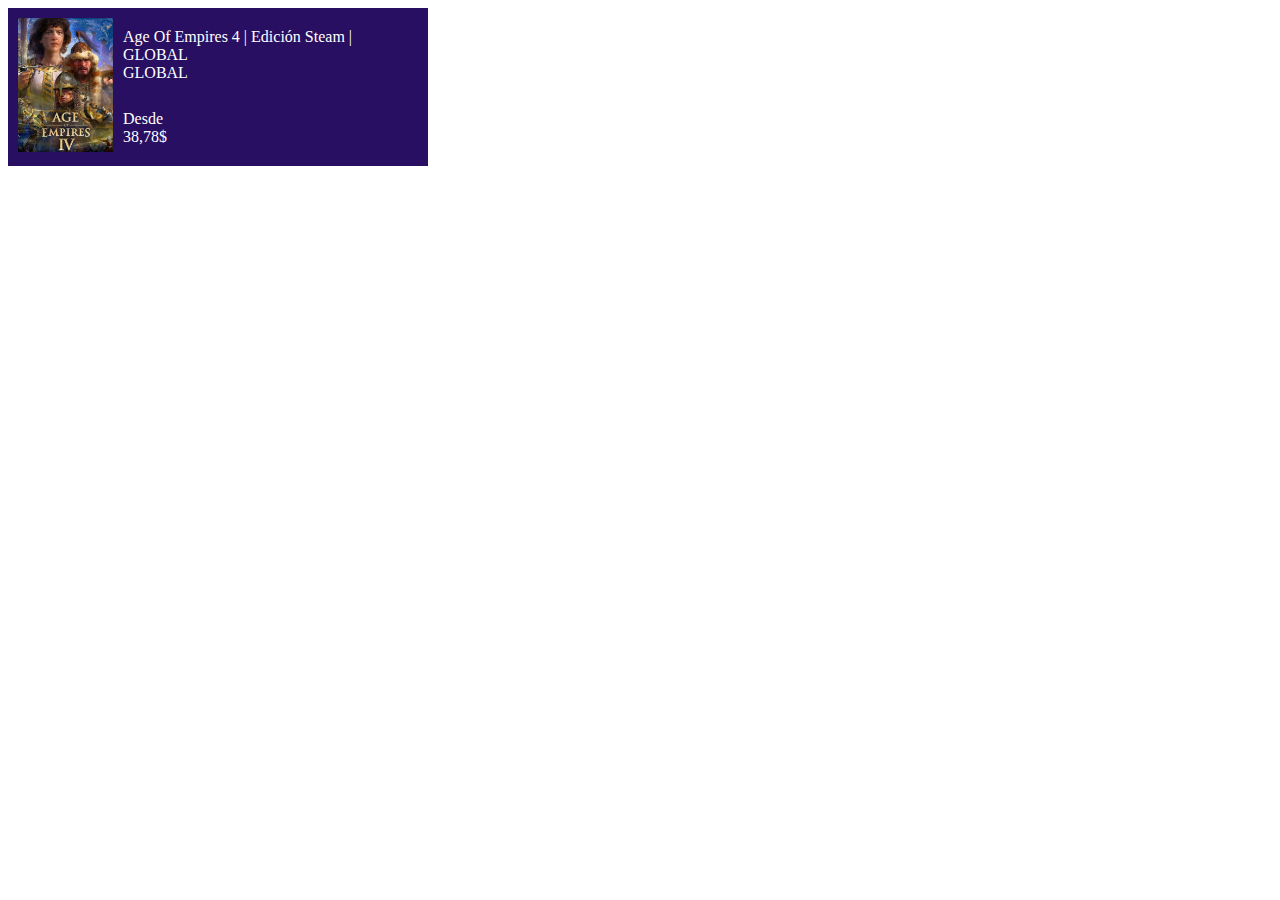
<file: prueba1.html>
<!DOCTYPE html>
<html lang="en">
<head>
    <meta charset="UTF-8">
    <meta name="viewport" content="width=device-width, initial-scale=1.0">
    <title>Document</title>
    <link rel="stylesheet" href="https://cdnjs.cloudflare.com/ajax/libs/font-awesome/6.4.0/css/all.min.css">
</head>
<body>
    
<div class="contenedor">
  <div class="imagen"><img src="/img/gameList/ageOfEmpires4.jpeg" alt=""></div>

  <div class="descripcion">
    <div>
      <div><p>Age Of Empires 4 | Edición Steam | GLOBAL</p></div>
      <div><p>GLOBAL</p></div>
    </div>
    <div>
      <div><p>Desde</p></div>
      <div><p>38,78$</p></div>
    </div>
  </div>

</div>


  <!-- <div class="burgerDropMenu">
        
    <div class="dropMenuHeader">
        <div class="dropMenuLogo">
<img src="/img/logo img/engamingLogo.png" alt="">
        </div>
        <div class="close-menu">
            <i class="fa-solid fa-xmark close-icon2"></i>
        </div>
    </div>
    <div class="pruebaEstilo"></div>
    <div class="burgerDropMenuList">
        <ul>
            <li class="lista">TIENDA <i class="fas fa-chevron-down"></i></li>
            <li>JUEGOS <i class="fas fa-chevron-down"></i></li>
            <li>TARJETAS DE REGALO <i class="fas fa-chevron-down"></i></li>
            <li>PUNTOS DE JUEGOS <i class="fas fa-chevron-down"></i></li>
        </ul>
    </div>
   
</div> -->

<style>

  .contenedor {
    background: #290f61;
    padding: 10px;
    display: flex;
    width: 400px;
  }

  .imagen img {
    width: 95px;
  }

  .descripcion {
    padding: 10px;
    display: flex;
  flex-direction: column;
  justify-content: space-between;
 
  }

  .descripcion p{
    margin: 0;
    color: white;
  }

.burgerDropMenu {
  position: relative;
  height: 100vh;
  background-color: #290f61;
  width: 300px;
  left: 0;
  top: 0;
  z-index: 30;
  overflow: hidden;
  box-shadow: 1px 0px 10px rgba(0, 0, 0, 0.5);
}

.dropMenuHeader {
  display: flex;
  justify-content: space-between;
  align-items: center;
  padding: 20px;
 
  z-index: 10;
}





.close-icon2 {
  color: white;
  font-size: 24px;
  cursor: pointer;
  transition: 0.2s;
  align-items: center;
  z-index: 20;
}

.pruebaEstilo {
  position: absolute;
  width: 300px; /* Establecer un ancho menor */
  height: 100vh; /* Establecer un alto menor */
  background-color: #0000ff;
  transform: translateX(300px);
  z-index: 5; /* Establecer un valor más bajo para z-index */
  top: 0; /* Ajustar la posición vertical */
}
</style>

<script>
  const lista = document.querySelector('.lista');
const pruebaEstilo = document.querySelector('.pruebaEstilo');

lista.addEventListener('click', () => {
  pruebaEstilo.style.transform = 'none';
});
</script>

</body>
</html>
</file>
